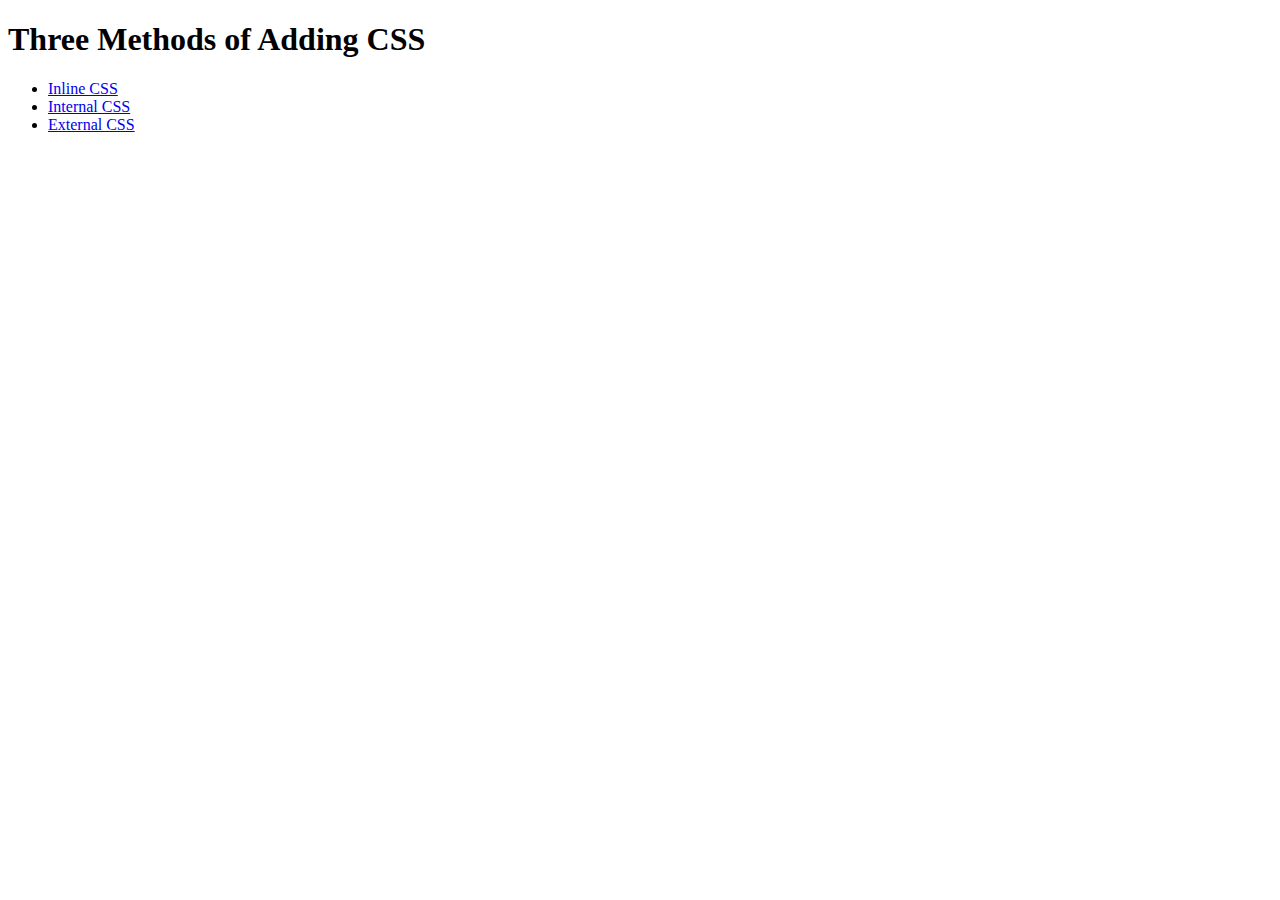
<file: 5.1 Adding CSS/index.html>
<!DOCTYPE html>
<html lang="en">

<head>
  <meta charset="UTF-8">
  <title>Adding CSS</title>
</head>

<body>
  <h1>Three Methods of Adding CSS</h1>
  <!-- Create 3 Links to The 3 Webpages: inline, internal and external -->
  <ul>
    <li><a href="./inline.html">Inline CSS</a></li>
    <li><a href="./internal.html">Internal CSS</a></li>
    <li><a href="./external.html">External CSS</a></li>
  </ul>
</body>

</html>
</file>
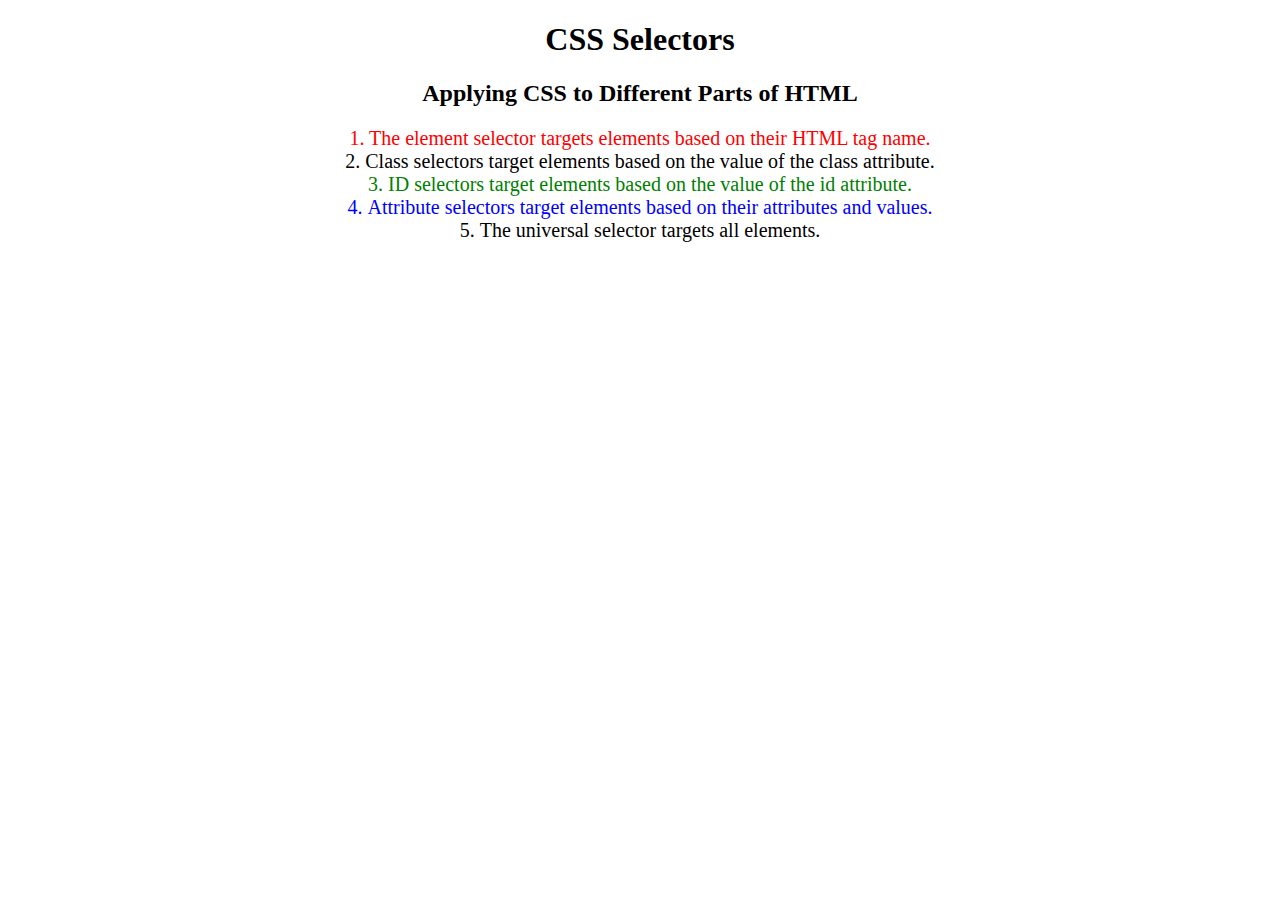
<file: 5.2 CSS Selector/index.html>
<!DOCTYPE html>
<html lang="en">

<head>
  <meta charset="UTF-8">
  <title>CSS Selectors</title>
  <link rel="stylesheet" href="./style.css" />
</head>

<body>
  <h1>CSS Selectors</h1>
  <h2>Applying CSS to Different Parts of HTML</h2>
  <!-- TODO 1: Set the CSS for all paragraph tags to "color: red" -->
  <p class="note">1. The element selector targets elements based on their HTML tag name.</p>

  <ol>
    <!-- TODO 2: Set the CSS for all elements with a class of "note" to "font-size: 20px" -->
    <li class="note" value="2">Class selectors target elements based on the value of the class attribute.</li>

    <!-- TODO 3: Set the CSS for the element with an id of "id-selector-demo" to "color: green" -->
    <li class="note" id="id-selector-demo" value="3">ID selectors target elements based on the value of the id
      attribute.</li>

    <!-- TODO 4: Set the CSS for the li elements that have the "value" attribute set to "4" to have "color: blue" -->
    <li class="note" value="4">Attribute selectors target elements based on their attributes and values.</li>

    <!-- TODO 5: Set all elements to have "text-align: center" -->
    <li class="note" value="5">The universal selector targets all elements.</li>
  </ol>
</body>

</html>
</file>
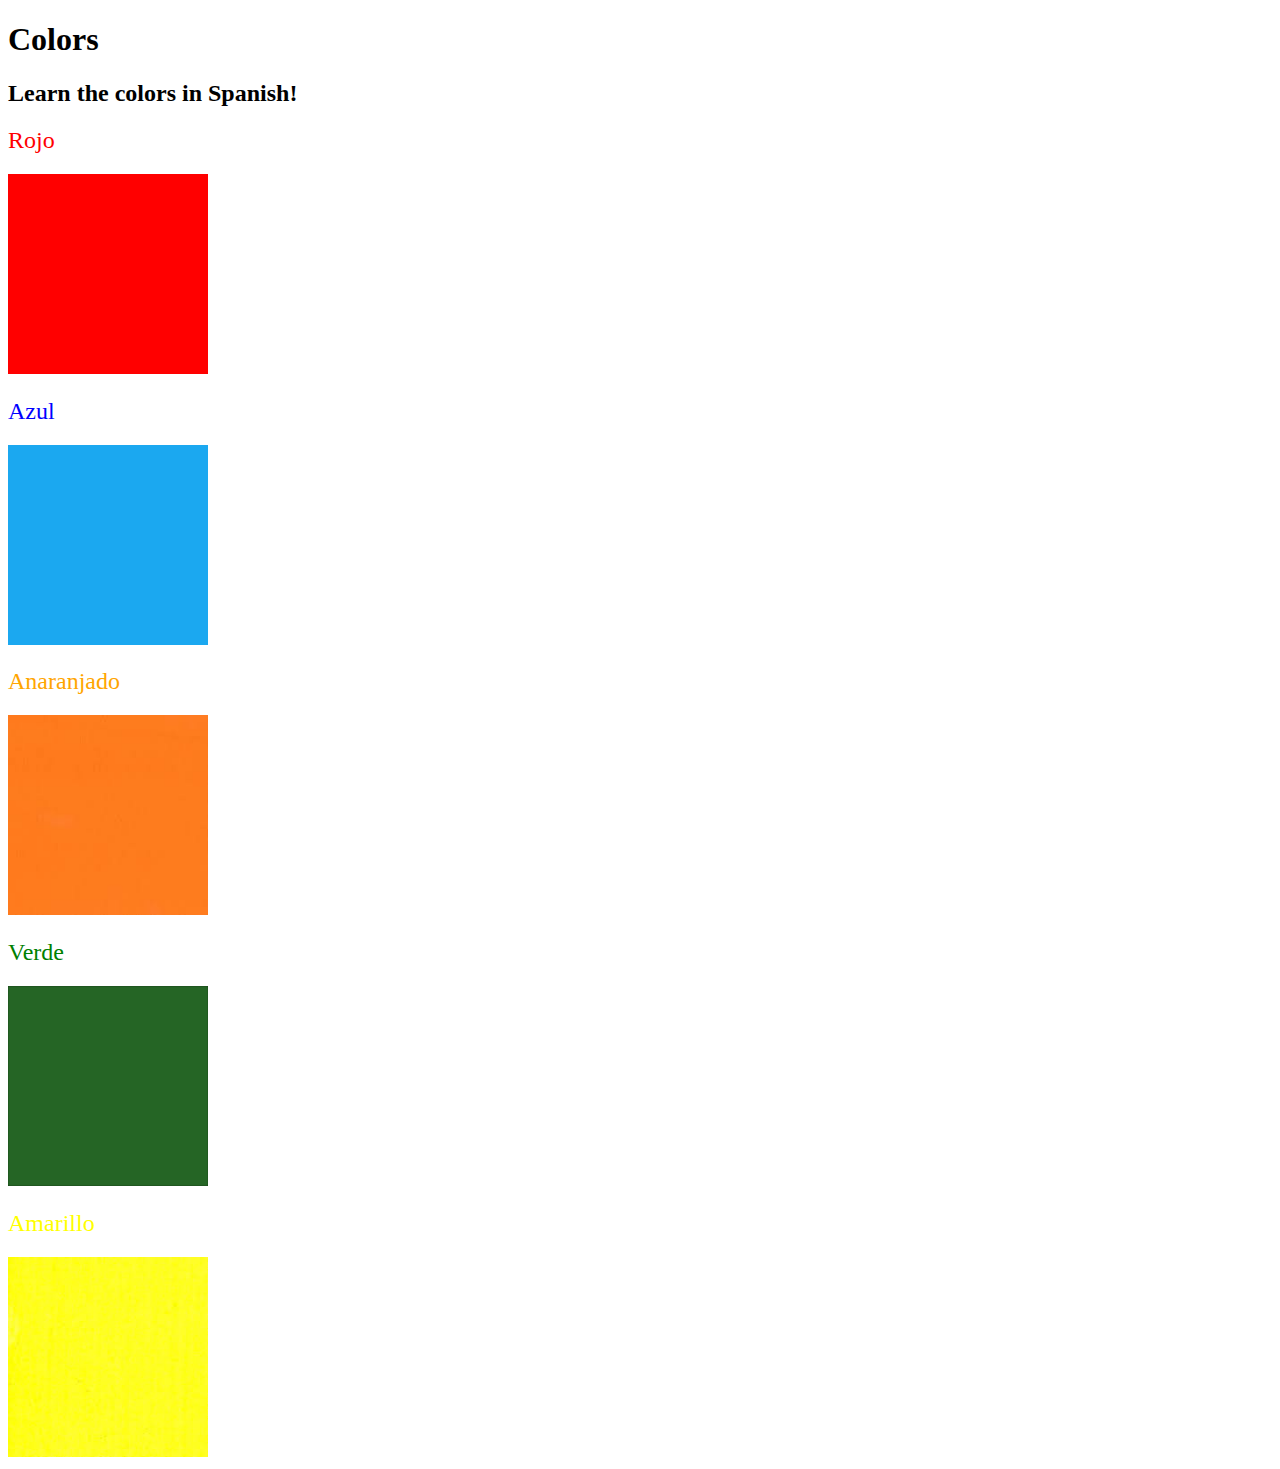
<file: 5.3 Color Vocab Project/index.html>
<!DOCTYPE html>
<html lang="en">

<head>
  <meta charset="UTF-8">
  <title>Spanish Vocabulary</title>
  <link rel="stylesheet" href="./style.css" />
</head>

<body>
  <h1>Colors</h1>
  <h2>Learn the colors in Spanish!</h2>
  <h2 class="color-title" id="red">Rojo</h2>
  <img class="color" src="./assets/images/red.png" alt="red" />

  <h2 class="color-title" id="blue">Azul</h2>
  <img src="./assets/images/blue.png" alt="blue" />

  <h2 class="color-title" id="orange">Anaranjado</h2>
  <img src="./assets/images/orange.png" alt="orange" />

  <h2 class="color-title" id="green">Verde</h2>
  <img src="./assets/images/green.png" alt="green" />

  <h2 class="color-title" id="yellow">Amarillo</h2>
  <img src="./assets/images/yellow.png" alt="yellow" />
</body>

</html>

<!-- 
TODOs
IMPORTANT: You should not need to make ANY CHANGES to index.html
All code should be written in your CSS file.

1. Create a CSS file and incorporate it as an external stylesheet.
2. Use CSS to style each of the color titles to meaning. 
Hint: Use the id to help if you don't know the words in spanish.
3. Use CSS to change all the color titles to have "font-weight: normal;"
4. Use CSS (not HTML) to make all the images 200px heigh and 200px wide. 
Hint: 
https://developer.mozilla.org/en-US/docs/Web/CSS/height
https://developer.mozilla.org/en-US/docs/Web/CSS/width
-->
</file>
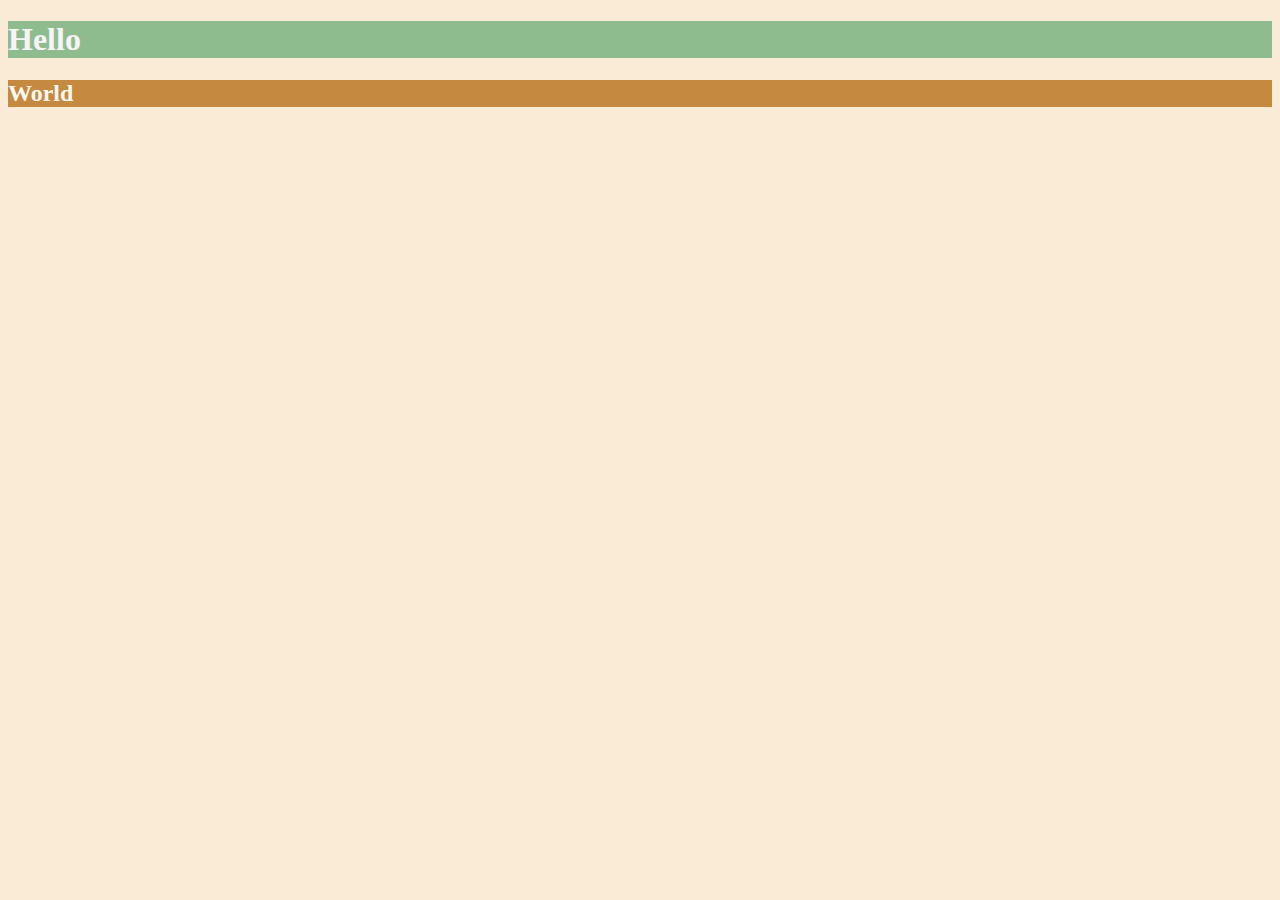
<file: 6.0 CSS Color/index.html>
<!DOCTYPE html>
<html lang="en">

<head>
  <meta charset="UTF-8">
  <title>Colors</title>
  <style>
  /* Write your CSS code here. */
    body{
      background-color:antiquewhite;
    }
    h1{
      color: whitesmoke;
      background-color: darkseagreen;
    }
    h2 {
      color: #FAF8F1;
      background-color: #C58940;
    }
  </style>
</head>

<body>
  <h1>Hello</h1>
  <h2>World</h2>
</body>

</html>
</file>
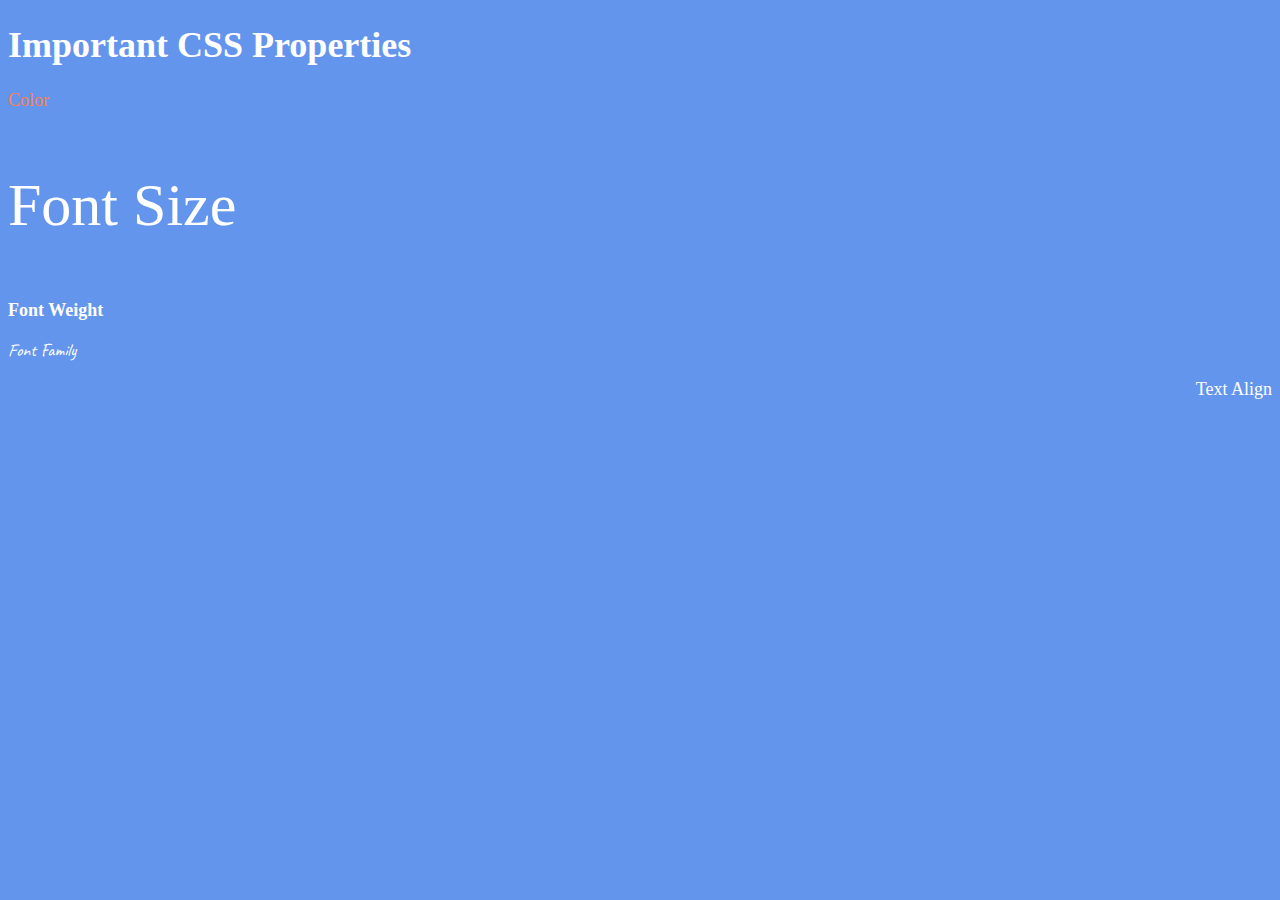
<file: 6.1 Font Properties/index.html>
<!DOCTYPE html>
<html lang="en">

<head>
  <meta charset="UTF-8">
  <title>CSS Properties</title>
  <style>
    html{
      font-size: 30px;
    }

    body {
      background-color: cornflowerblue;
      color: white;
      font-size: 18px;
    }

    /* Don't change the CSS above, add Your CSS below */
    #coral-color {
      color: coral;
    }

    #fs-2rem {
      font-size: 2rem;
    }

    #fw-900 {
      font-weight: 900;
    }

    #ff-coveat {
      font-family: "Caveat", cursive;
      font-optical-sizing: auto;
      font-weight: 400;
      font-style: normal;
    }

    #ta-right {
      text-align: right;
    }

  </style>
  <link rel="preconnect" href="https://fonts.googleapis.com">
  <link rel="preconnect" href="https://fonts.gstatic.com" crossorigin>
  <link href="https://fonts.googleapis.com/css2?family=Caveat:wght@400..700&display=swap" rel="stylesheet">
</head>

<body>
  <h1>Important CSS Properties</h1>
  <p id="coral-color">Color</p>
  <p id="fs-2rem">Font Size</p>
  <p id="fw-900">Font Weight</p>
  <p id="ff-coveat">Font Family</p>
  <p id="ta-right">Text Align</p>
</body>

</html>
</file>
<file: 5.2 CSS Selector/style.css>
* {
  text-align: center;
}

ol {
  margin-left: -40px;
  margin-top: -20px;
  list-style-position: inside;
}

p {
  color: red;
}

.note {
  font-size: 20px;
}

#id-selector-demo {
  color: green;
}

li[value="4"]{
  color: blue;
}
</file>
<file: 5.3 Color Vocab Project/style.css>
img {
    width: 200px;
    height: 200px;
}
.color-title{
    font-weight: normal;
}
#red{
    color: red;
}
#blue {
    color: blue;
}
#orange {
    color: orange;
}
#green {
    color: green;
}
#yellow {
    color: yellow;
}
</file>
